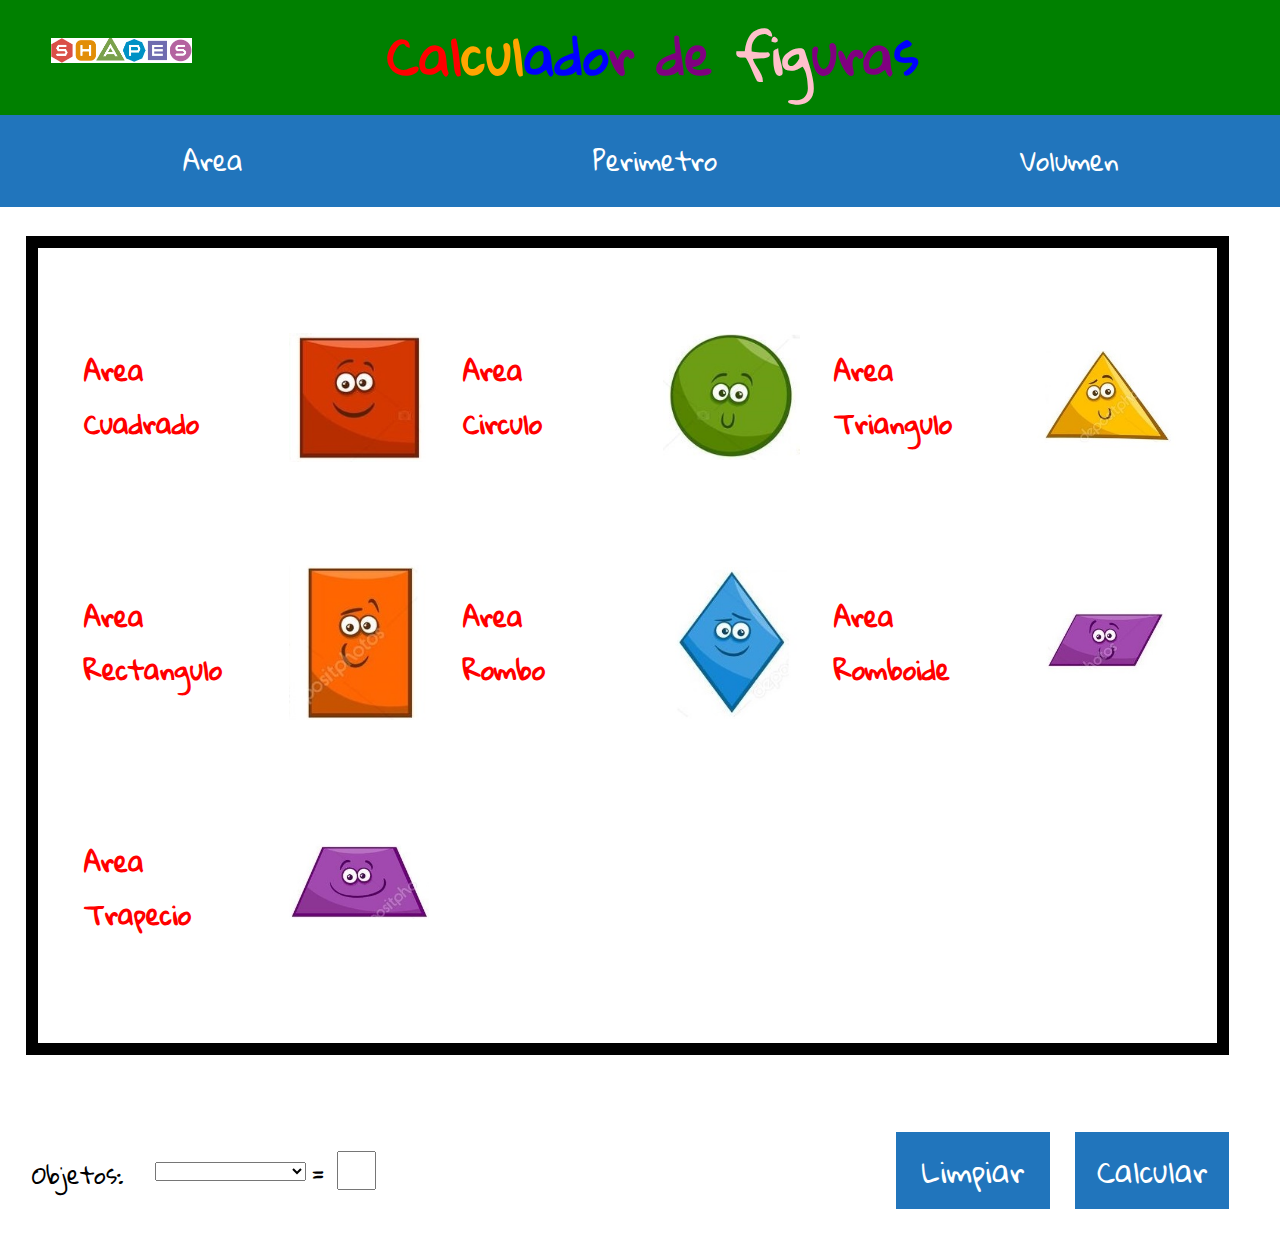
<file: index.html>
<!DOCTYPE HTML>
<!DOCTYPE html>
<html>
<head>
	<title> Calcular Figuras </title>
	<link rel="stylesheet" href="indexcss.css">
	<link href="https://fonts.googleapis.com/css?family=Gloria+Hallelujah" rel="stylesheet">
	<meta http-equiv="content-type" name="viewport" content="width=device-width; initial-scale=1.0; text/html; charset=utf-8;"> 
	<meta name="viewport" content="width=device-width, initial-scale=1">
	<script type="text/javascript" src="indexjs.js"></script>
</head>		
<body>
	<!-- Header -->
	<div class="head_box">
		<!-- Logo container-->
		<div class="logo_box" id=>
			<!-- Logo -->	
		</div>
		<!-- Nombre container -->
		<div>
			<h1 class="nom_pag"> 
				<span id="c1">C</span><span id="a1">a</span><span id="l1">l</span><span id="c2">c</span><span id="u1">u</span><span id="l2">l</span><span id="a2">a</span><span id="d1">d</span><span id="o1">o</span><span id="r1">r</span> <span id="d2">d</span><span id="e1">e</span> <span id="f1">f</span><span id="i1">i</span><span id="g1">g</span><span id="u2">u</span><span id="r2">r</span><span id="a3">a</span><span id="s1">s</span>
			</h1>
		</div>
	</div>
	<!-- Navegador de menu -->
	<div class="NavMenu">
		<button onclick="mostrarContenidoA()" class="DropDownBtnA"> Area </button>
		<button onclick="mostrarContenidoP()" class="DropDownBtnP"> Perimetro </button>
		<button onclick="mostrarContenidoV()" class="DropDownBtnV"> Volumen </button>
	</div>

	<div class="objContainer">
		<div class="mostradorContenido">
			<table id="tbl_obj">
				<tr>
					<td id="obj1"> 
						<input type="button" id="bobj1" onclick="comando(1),vista(1)" value="Area 
Cuadrado">
					</td>
					<td id="obj2"> 
						<input type="button" id="bobj2" onclick="comando(2),vista(2)" value="Area 
Circulo">
					</td>
					<td id="obj3">   
						<input type="button" id="bobj3" onclick="comando(3),vista(3)" value="Area 
Triangulo">
					</td>
				</tr>
				<tr>
					<td id="obj4"> 
						<input type="button" id="bobj4" onclick="comando(4),vista(4)" value="Area 
Rectangulo"> 
					</td>
					<td id="obj5">   
						<input type="button" id="bobj5" onclick="comando(5),vista(5)" value="Area 
Rombo"> 
					</td>
					<td id="obj6">
						<input type="button" id="bobj6" onclick="comando(6),vista(6)" value="Area 
Romboide"> 
					</td>
				</tr>
				<tr>
					<td id="obj7">
						<input type="button" id="bobj7" onclick="comando(7),vista(7)" value="Area 
Trapecio"> 
					</td>
					<td id="obj8">
						<input type="button" id="bobj8" onclick="comando(8),vista(8)" value="">
				    </td>
					<td id="obj9">
						<input type="button" id="bobj9" onclick="comando(9),vista(9)" value=""> 
				   </td>
				</tr>

			</table>		
		</div>
	</div>

	<div class="objCalculador">
		<div class="mostradorCalculador" >
			<p> Objetos: </p>

			<select id="opc1">
				<option value=""> </option>
				<option value="Area 
Cuadrado">Area Cuadrado</option>
				<option value="Perimetro 
Cuadrado">Perimetro Cuadrado </option>

				<option value="Area 
Circulo">Area Circulo </option>

				<option value="Area 
Triangulo">Area Triangulo </option>
				<option value="Perimetro 
Triangulo">Perimetro Triangulo </option>
				<option value="Area 
Rectangulo">Area Rectangulo </option>
				<option value="Perimetro 
Rectangulo">Perimetro Rectangulo </option>
				<option value="Area 
Rombo">Area Rombo </option>
				<option value="Perimetro 
Rombo">Perimetro Rombo </option>
				<option value="Area 
Romboide">Area Romboide </option>
				<option value="Perimetro 
Romboide">Perimetro Romboide </option>
				<option value="Area 
Trapecio">Area Trapecio </option>
				<option value="Perimetro 
Trapecio">Perimetro Trapecio </option>

				<option value="Cubo">Cubo </option>
				<option value="Prisma">Prisma </option>
				<option value="Piramide">Piramide </option>
				<option value="Cilindro">Cilindro </option>
				<option value="Cono">Cono </option>
				<option value="Esfera">Esfera </option>
			</select>

			<input type="text" name="txtbx1" id="tb1">
			<p id="sperator1">x</p>
			<input type="text" name="txtbx2" id="tb2">
			<p id="sperator2">x</p>
			<input type="text" name="txtbx3" id="tb3">
			<p id="resEq"> = </p>
			<input type="text" name="txtbx3" id="resultado">
		</div>

		<div class="limpiarBoton"> 
			<button id="limpiar" onclick="limpiar()"> Limpiar </button>
		</div>

		<div class="mostradorBoton">
			<button id="calcular" onclick="calculate(document.getElementById('opc1').value)"> Calcular</button>
		</div>
	</div>
</body>
</html>
</file>
<file: indexcss.css>
*{
	box-sizing: border-box;
}

a{
	font-family: 'Gloria Hallelujah', cursive;
	font-size: 1.5vw;
	text-align: center;
	width: 33.33vw;
	height: auto;
}

body{
	margin: 0px;
	padding: 0px;
}

td{

	padding: 1vw;
	width: 32vw;
	height: 19vw;
	max-width: 32vw;
	max-height: 21vw;
}

img{
	max-width: 100%;
    max-height: 100%;
    float: left;
}

select{
	float: left;
	position: relative;
	margin-top: 2.3vw;
	margin-left: 2vw;
}

h1{
	margin: 0px;
	padding: 0px;
	font-size: 4vw;
}
span{
	margin: 0px;
	padding: 0px;
}
input{
	font-family: Arial;
	font-size: 2vw;
	width: 6vw;
}

button{
	font-family: 'Gloria Hallelujah', cursive;
	max-width: 100%;
	max-height: 100%;
	float: left;
}

.head_box{
	width: 100vw;
	height: 9vw;
	margin: 0px;
	padding: 0px;
	background-color: green;
}

.logo_box{
	float: left;
	position: relative;
	top: 3vw;
	left: 4vw;
	width: 11vw;
	height: 2vw;
	margin: 0px;
	padding: 0px;
	background-size: 100%;
	background-repeat: no-repeat;
	background-image: url(shapes_logo.png);
}

.nom_pag{
	float: left;
	position: relative;
	top: .25vw;
	left: 15vw;
	width: 50vw;
	height: auto;
	margin: 0px;
	padding: 0px;
	text-align: center;
	font-family: 'Gloria Hallelujah', cursive;
} 

#c1, #a1, #l1{
	color: red;
}

#c2, #u1, #l2{
	color: orange;
}

#a2, #d1, #o1{
	color: blue;
}

#r1, #d2, #e1{
	color: purple;
}

#f1, #i1, #g1{
	color: pink;
}

#u2, #r2, #a3{
	color: purple;
}

#s1{
	color: blue;
}

/* Navigation menu : Area */
.NavMenu{
	padding: 0vw;
	margin: 0vw;
	width: 100vw;
	position: relative;
	display: inline-block;
}

.DropDownBtnA{
	background-color: #2175bc;
	color: white;
	margin: 0vw;
	padding: 1.5vw 13vw 1.5vw 13vw;
	font-size: 2vw;
	border: none;
	cursor: pointer;
	width: 33.33vw;
	float: left;
}

.DropDownBtnA:hover, .DropDownBtnA:focus{
	background-color: #2980B9;
}

.DropDownContentA{
	display: none;
	float: left;
	position: absolute;
	margin: 7vw 0vw 0vw 0vw;
	background-color: #f1f1f1;
	min-width: 33.33vw;
	overflow: auto;
	z-index: 1;
}

.DropDownContentA a{
	color: black;
	padding: 2vw 1vw;
	text-decoration: none;
	display: block;
}

.DropDownContentA a:hover {
	background-color: #ddd;
}

.NavMenu a:hover {
	background-color: #dd;
}

.show{
	display:block;
}

/* Navigation Menu: Perimetro */
.DropDownBtnP{
	background-color: #2175bc;
	color: white;
	margin: 0vw;
	padding: 1.5vw 13vw 1.5vw 13vw;
	font-size: 2vw;
	border: none;
	cursor: pointer;
	width: 33.34vw;
	float: left;
}

.DropDownBtnP:hover, .DropDownBtnP:focus{
	background-color: #2980B9;
}

.DropDownContentP{
	display: none;
	float: left;
	position: absolute;
	margin: 7vw 0vw 0vw 33.33vw;
	background-color: #f1f1f1;
	min-width: 33.34vw;
	z-index: 1;
}

.DropDownContentP a{
	color: black;
	padding: 2vw 1vw;
	text-decoration: none;
	display: block;
}

.DropDownContentP a:hover {
	background-color: #ddd;
}

.show{
	display: block;
}

/* Navigation Menu : Volumen */
.DropDownBtnV{
	background-color: #2175bc;
	color: white;
	margin: 0vw;
	padding: 1.5vw 13vw 1.5vw 13vw;
	font-size: 2vw;
	border: none;
	cursor: pointer;
	width: 33.33vw;
	float: left;
}

.DropDownBtnV:hover, .DropDownBtnV:focus{
	background-color: #2980B9;
}

.DropDownContentV{
	display: none;
	position: absolute;
	float: left;
	margin: 7vw 0vw 0vw 66.67vw;
	background-color: #f1f1f1;
	min-width: 33.33vw;
	z-index: 1;
}

.DropDownContentV a{
	color: black;
	padding: 2vw 1vw;
	text-decoration: none;
	display: block;
}

.DropDownContentV a:hover {
	background-color: #ddd;
}

.show{
	display: block;
}

.objContainer{
	margin: 0vw;
	padding: 0vw;
	position: relative;
	float: left;
	width: 100vw;
	height: 70vw;
}

.mostradorContenido{
	border: 1vw solid black;
	float: left;
	margin: 2vw;
	padding: 2vw;
	width: 94vw;
	height: 64vw;
}

.objCalculador{
	margin: 1vw 0vw 0vw 0vw;
	padding: 0vw;
	position: relative;
	float: left;
	width: 100vw;
	height: 10vw;
}

.mostradorCalculador{

	float: left;
	margin: 1vw 1vw 1vw 2vw;
	padding: 0vw;
	width: 66vw;
	height: 8vw;
	position: relative;
	text-align: center;
}

.mostradorCalculador p{
	margin: 1.5vw .5vw .5vw .5vw;
	font-family: 'Gloria Hallelujah', cursive;
	text-align: left;
	font-size: 1.8vw;
	position: relative;
	float: left;
}

.mostradorCalculador input{
	position: relative;
	float: left;
	margin: 1.5vw .5vw .5vw .5vw;
	height: 3vw;	
	width: 3vw;
	text-align: center;
}

.limpiarBoton{
	float: left;
	margin: 1vw 1vw 1vw 1vw;
	padding: 0vw;
	width: 12vw;
	height: 6vw;
}

.limpiarBoton p{
	font-family: 'Gloria Hallelujah', cursive;
	text-align: center;
	margin: .5vw;
}

.mostradorBoton{

	float: left;
	margin: 1vw 1vw 1vw 1vw;
	padding: 0vw;
	width: 12vw;
	height: 6vw;
}

.mostradorBoton p{
	font-family: 'Gloria Hallelujah', cursive;
	text-align: center;
	margin: .5vw;
}

#bobj1, #bobj2, #bobj3, #bobj4, #bobj5, #bobj6, #bobj7, #bobj8, #bobj9{
	background-position: right;
	background-repeat: no-repeat;
	background-color: white;
	border: none;
	width: 100%;
	height: 100%;
	font-size: 2vw;
	font-weight: bold;
	text-align: left;
	color: red;
	font-family: 'Gloria Hallelujah', cursive;
}

#bobj1{
	background-image: url(fCuadrado.jpg);	
	background-size: 40%;
}

#bobj2{	
	background-image: url(fCirculo.jpg);
	background-size: 40%;
}

#bobj3{
	background-image: url(fTriangulo.jpg);
	background-size: 40%;
}

#bobj4{
	background-image: url(fRectangulo.jpg);
	background-size: 40%;
}

#bobj5{
	background-image: url(fRombo.jpg);
	background-size: 40%;
}

#bobj6{
	background-image: url(fRomboide.jpg);
	background-size: 40%;
}

#bobj7{
	background-image: url(fTrapecio.jpg);
	background-size: 40%;
}
#resEq
	positon: relative;
}

#resultado{
	float: right;
	width: 9vw;
}

#tb1, #tb2, #tb3, #sperator1, #sperator2{
	display:  none;
}

#tb1, #tb2, #tb3{
	width: 7vw;
}

#limpiar{
	background-color: #2175bc;
	color: white;
	margin: 0vw;
	font-size: 2.3vw;
	border: none;
	cursor: pointer;
	float: left;
	width: 100%;
	height: 100%;
}

#calcular{
	background-color: #2175bc;
	color: white;
	margin: 0vw;
	font-size: 2.3vw;
	border: none;
	cursor: pointer;
	float: left;
	width: 100%;
	height: 100%;
}
</file>
